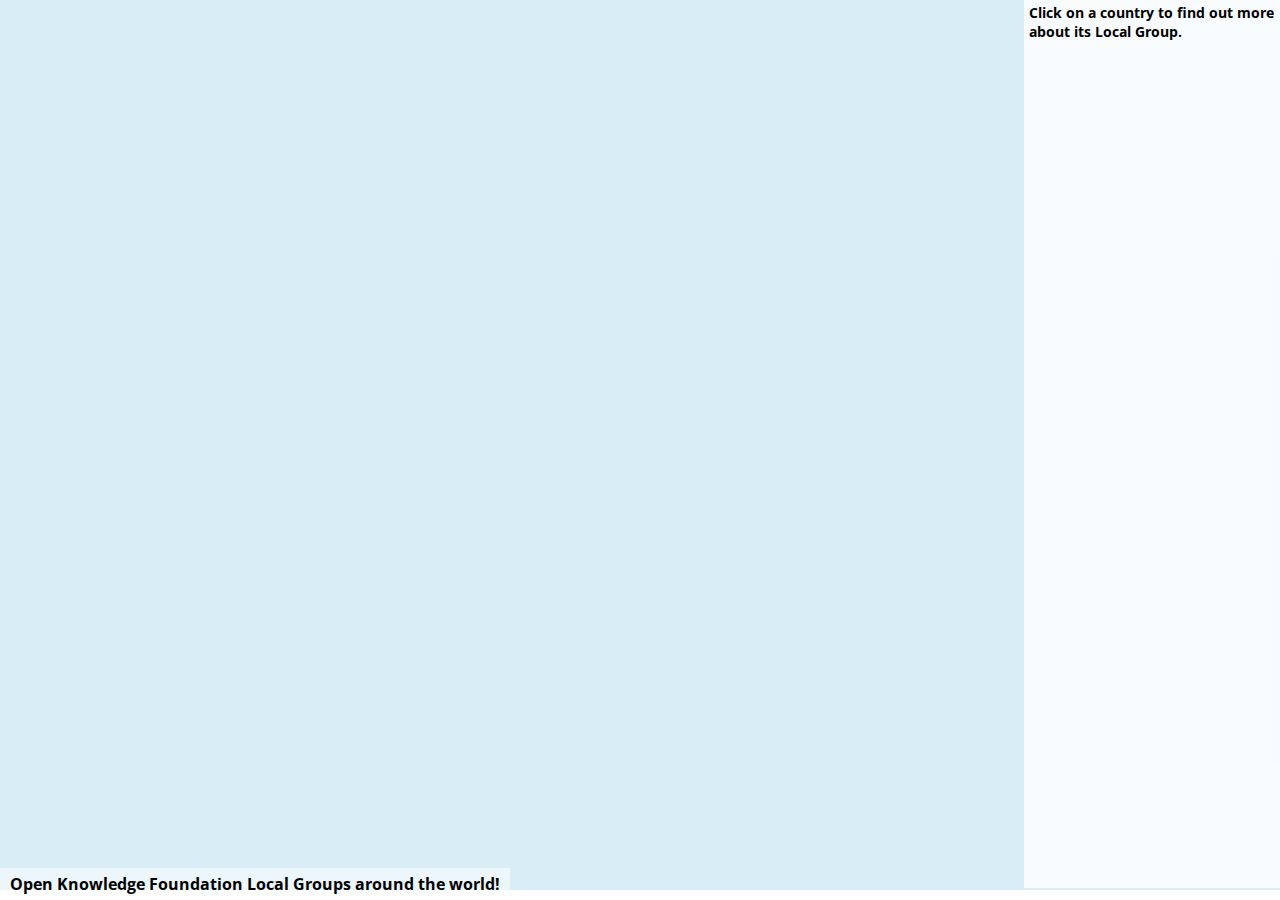
<file: index.html>
<!DOCTYPE html>
<html>
<head>
  <meta charset="utf-8">
  <link href='http://fonts.googleapis.com/css?family=Open+Sans:400,600' rel='stylesheet' type='text/css'>
  <link rel="stylesheet" href="css/osmap.css">
</head>
<body>
  <h1>Open Knowledge Foundation Local Groups around the world!</h1>
  <div id="content-container">
    <div id="intro">
      <h2>Click on a country to find out more about its Local Group.</h2>
      <!--label>
        Filter by topic:
        <select id="topic">
          <option value="">-</option>
        </select>
      </label-->
    </div>
    <div id="country-info" style="display:none">
      <h2 id="geo"></h2>
    </div>
    <ul id="content">
    </ul>
  </div>
  <div id="svg"></div>
  <script src="js/jquery.min.js"></script>
  <script src="js/d3.v3.min.js"></script>
  <script src="js/topojson.min.js"></script>
  <script src="js/underscore.min.js"></script>
  <script src="js/mustache.js"></script>
  <script>
  var url = "https://docs.google.com/spreadsheet/pub?key=0AiWM2KV46Zt0dE1xWFptQ0JsQW1YQ2ZOdGlNU0J6MkE&single=true&gid=0&output=csv";
  var templateURL = "./infowindow.html";
  </script>
  <script src="js/mapper.js"></script>
</body>
</html>
</file>
<file: css/osmap.css>
body {
  margin:0;
  padding: 0;
  font-family: 'Open Sans', Helvetica, Arial, sans-serif;
  font-size: 12px;
}

h1 {
  position: absolute;
  bottom: 0;
  left: 0;
  font-size: 16px;
  background-color: #fff;
  background-color: rgba(255,255,255, 0.5);
  padding: 5px 10px;
  margin: 0;
}

h2 {
  font-size: 14px;
  margin: 0 5px;
}

dd {
  margin-left: 15px;
}

#content-container {
  position: absolute;
  top: 0;
  right: 0;
  padding: 3px 0;
  background-color: #fff;
  background-color: rgba(255,255,255, 0.8);
  width: 20%;
  height: 98%;
  overflow: auto;
}

#content {
  margin: 0;
  padding: 0;
}

ul {
  padding-left: 5px;
  list-style-type: none;
}

#content li {
  padding-left: 4px;
  border-bottom: 1px solid #eee;
}

#content li.cityprop:hover {
  background-color: #74c476;
  background-color: rgba(116,196,118, 0.3);

}

.background {
  fill: #D9EDF7;
  pointer-events: all;
}

.graticule {
  fill: none;
  stroke: #ccc;
  stroke-width: .5px;
  stroke-opacity: .5;
}

.city {
  fill: #333;
  stroke: #333;
  stroke-width: 0px;
}


.country {
  fill: #fff;
  cursor: pointer;
}


.zoomed .continent {
  stroke-width: 2px;
}

.continent {
  fill: none;
  stroke: #41ab5d;
  stroke-width: 5px;
}


.zoomed .city .dot {
  opacity: 0.5;
}

.activecity .dot {
  opacity: 1.0;
  fill: #c00;
  stroke: #c00;
  transform: scale(3);
}

.help-dot {
  display: none;
  fill: none;
  stroke: rgba(50, 50, 50, 0.5);
  stroke-width: 0.5px;
}

.activecity .help-dot {
  display: block;
}

.city .text {
  display: none;
}

.active.city .text {
  display: block;
  font-family: Helvetica, Arial, sans-serif;
  font-size: 4px;
  color: #444;
}

.country-boundary {
  fill: none;
  stroke: #eee;
  stroke-width: 1px;
  stroke-linejoin: round;
}

.zoomed .country-boundary {
  stroke-width: 0.5px;
}

.active-country {
  fill: orange !important;
  cursor: default;
}

.oscountry {
  fill: #1A988B;
}
</file>
